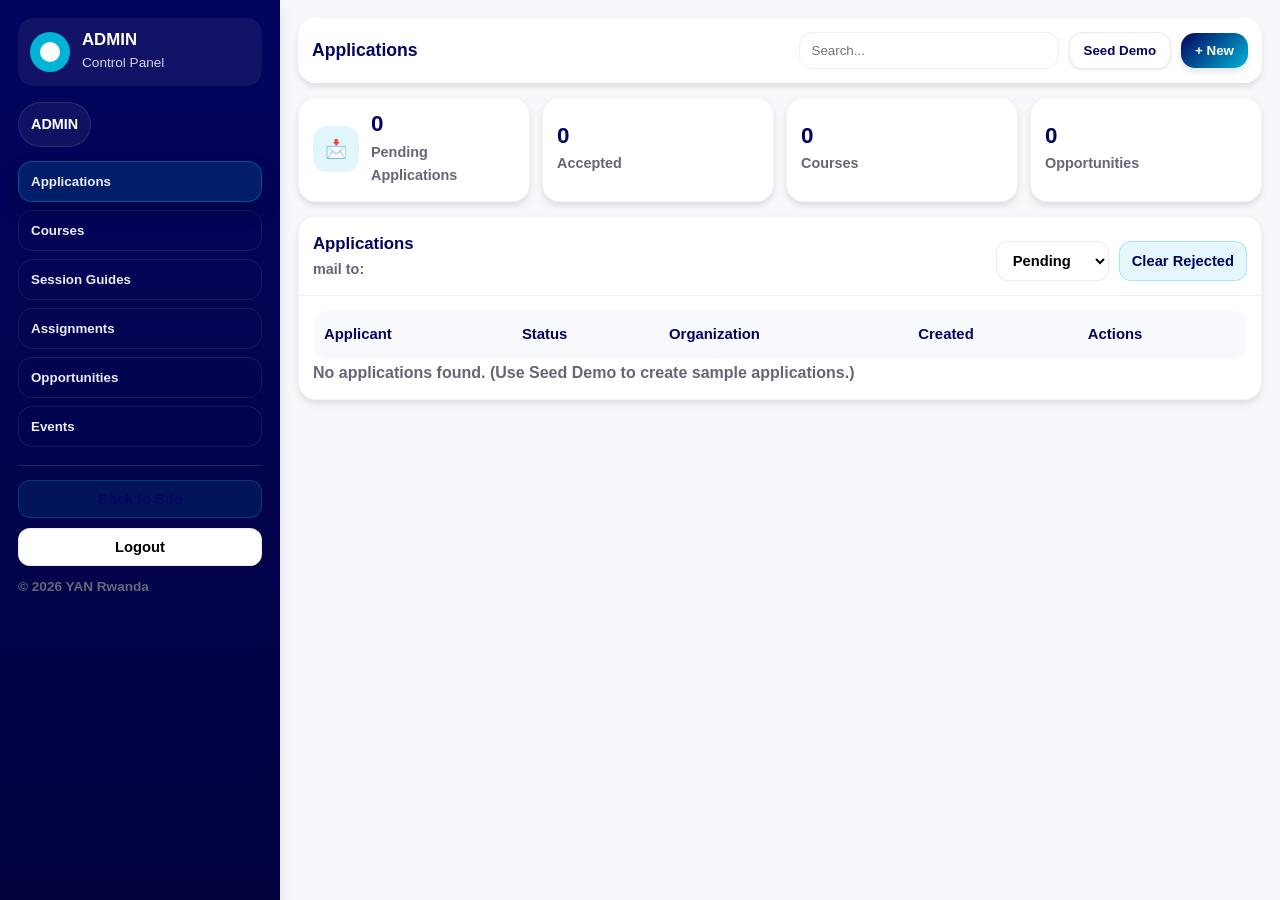
<file: pages/dashboard/adminDashboard.html>
<!DOCTYPE html>
<html lang="en">
<head>
  <meta charset="UTF-8">
  <meta name="viewport" content="width=device-width, initial-scale=1.0">
  <title>YAN - Admin Dashboard</title>
  <link rel="stylesheet" href="/styles.css">
  <link rel="stylesheet" href="/assets/css/pages/adminDashboard.css">
</head>

<body>
  <div class="sidebar-overlay" id="sidebarOverlay"></div>

  <div class="admin-shell">
    <aside class="admin-sidebar" id="adminSidebar">
      <div class="admin-brand">
        <div class="logo-circle"></div>
        <div>
          <h1>ADMIN</h1>
          <p>Control Panel</p>
        </div>
      </div>

      <div class="chip" title="signed in role">
        <span id="adminRoleChip">ADMIN</span>
      </div>

      <nav class="admin-nav">
        <button class="active" data-view="applications">Applications</button>
        <button data-view="courses">Courses</button>
        <button data-view="session-guides">Session Guides</button>
        <button data-view="assignments">Assignments</button>
        <button data-view="opportunities">Opportunities</button>
        <button data-view="events">Events</button>
      </nav>

      <div class="admin-sidebar-footer">
        <button class="btn-sm btn-soft" id="goHomeBtn"> Back to Site</button>
        <button class="btn-sm" id="logoutBtn">Logout</button>
        <div class="muted small">&copy;
          <span id="year"></span> YAN Rwanda
        </div>
      </div>
    </aside>

    <main class="admin-main">
      <div class="admin-topbar">
        <div class="topbar-left">
          <button class="menu-btn" id="menuBtn" aria-label="Open menu">☰</button>
          <div class="admin-title">
            <h2 id="pageTitle">Applications</h2>
          </div>
        </div>

        <div class="topbar-right">
          <div class="search">
            <input id="globalSearch" type="search" placeholder="Search...">
          </div>
          <button class="ghost-btn" id="seedBtn" title="Add demo data">Seed Demo</button>
          <button class="pill-btn" id="primaryActionBtn">+ New</button>
        </div>
      </div>

      <!--Content-->
      <div class="admin-content">

        <!--Stats-->
        <div class="stats-row">
          <div class="stat-card">
            <div class="stat-icon">📩</div>
            <div class="stat-meta">
              <div class="value" id="statPending">0</div>
              <div class="label">Pending Applications</div>
            </div>
          </div>

          <div class="stat-card">
            <div class="stat-meta">
              <div class="value" id="statAccepted">0</div>
              <div class="label">Accepted</div>
            </div>
          </div>

          <div class="stat-card">
            <div class="stat-meta">
              <div class="value" id="statCourses">0</div>
              <div class="label">Courses</div>
            </div>
          </div>

          <div class="stat-card">
            <div class="stat-meta">
              <div class="value" id="statOpps">0</div>
              <div class="label">Opportunities</div>
            </div>
          </div>
        </div>

        <!--Applications-->
        <section class="panel" id="view-applications">
          <div class="panel-header">
            <div>
              <h3>Applications</h3>
              <div class="hint"><b>mail to:</b></div>
            </div>
            <div class="actions">
              <select class="btn-sm" id="appStatusFilter">
                <option value="all">All</option>
                <option value="pending" selected>Pending</option>
                <option value="accepted">Accepted</option>
                <option value="rejected">Rejected</option>
              </select>
              <button class="btn-sm btn-soft" id="clearRejectedBtn">Clear Rejected</button>
            </div>
          </div>

          <div class="panel-body">
            <div class="table-wrap">
              <table class="table">
                <thead>
                  <tr>
                    <th>Applicant</th>
                    <th>Status</th>
                    <th>Organization</th>
                    <th>Created</th>
                    <th>Actions</th>
                  </tr>
                </thead>
                <tbody id="applicationsTbody"></tbody>
              </table>
            </div>

            <div class="muted" id="applicationsEmpty" style="display: none;">
              No applications found. (Use <b>Seed Demo</b> to create sample applications.)
            </div>
          </div>
        </section>

        <!--Courses-->
        <section class="panel" id="view-courses" style="display: none;">
          <div class="panel-header">
            <div>
              <h3>Courses</h3>
              <div class="hint">Add - Edit - Delete courses</div>
            </div>
          </div>

          <div class="panel-body grid-2">
            <div class="form-card">
              <h4 class="form-title">Create Course</h4>
              <div class="form-row">
                <input type="hidden" id="courseId"/>
                <div class="field">
                  <label>Course Title</label>
                  <input id="courseTitle" type="text" placeholder="e.g., Leadership Fundamentals">
                </div>
                <div class="field">
                  <label>Quarter</label>
                  <select id="courseQuarter">
                    <option value="Q1">Q1</option>
                    <option value="Q2">Q2</option>
                    <option value="Q3">Q3</option>
                    <option value="Q4">Q4</option>
                  </select>
                </div>
                <div class="field">
                  <label>Description</label>
                  <textarea id="courseDesc" placeholder="Short course description..."></textarea>
                </div>
                <div class="actions">
                  <button class="btn-sm btn-primary-sm" id="saveCourseBtn">Save Course</button>
                  <button class="btn-sm" id="resetCourseBtn">Reset</button>
                </div>
              </div>
            </div>

            <div>
              <div class="table-wrap">
                <table class="table">
                  <thead>
                    <tr>
                      <th>Title</th>
                      <th>Quarter</th>
                      <th>Actions</th>
                    </tr>
                  </thead>
                  <tbody id="coursesTbody"></tbody>
                </table>
              </div>
              <div class="muted" id="coursesEmpty" style="display: none;">
                No Courses Yet. Add One!
              </div>
            </div>
          </div>
        </section>

        <!--Session Guides-->
        <section class="panel" id="view-session-guides" style="display: none;">
          <div class="panel-header">
            <div>
              <h3>Session Guides</h3>
              <div class="hint">Browse Session guides for each course</div>
            </div>
          </div>

          <div class="panel-body">
            <div class="session-guides-quarters" id="sessionGuidesQuarterGrid">
              <article class="session-quarter-card">
                <h4>Quarter 1</h4>
                <p>Leadership, resilience, and soft skills session guides.</p>
                <a href="#" class="session-quarter-link" data-quarter="Q1">Q1 Session Guides</a>
              </article>

              <article class="session-quarter-card">
                <h4>Quarter 2</h4>
                <p>Monitoring & Evaluation, Project design & Management training</p>
                <a href="#" class="session-quarter-link" data-quarter="Q2">Q2 Session Guides</a>
              </article>

              <article class="session-quarter-card">
                <h4>Quarter 3</h4>
                <p>Fundraising, Financial Management and Sustainability guides</p>
                <a href="#" class="session-quarter-link" data-quarter="Q3">Q3 Session Guides</a>
              </article>

              <article class="session-quarter-card">
                <h4>Quarter 4</h4>
                <p>Inclusive, Digital Advocacy Session Guides</p>
                <a href="#" class="session-quarter-link" data-quarter="Q4">Q4 Session Guides</a>
              </article>
            </div>

            <div class="session-guides-list-view" id="sessionGuidesListView" style="display: none;">
              <div class="session-guides-list-header">
                <button class="btn-sm btn-soft" id="sessionGuideBackBtn">← Back</button>
                <h4 id="sessionGuidesQuarterTitle">Quarter Session Guides</h4>
              </div>
              <ul class="session-guides-list" id="sessionGuidesList"></ul>
              <div class="muted" id="sessionGuidesEmpty" style="display: none;">
                No Session Guides available for this quarter yet!
              </div>
            </div>
          </div>
        </section>
        
        <!--Assignments-->
        <section class="panel" id="view-assignments" style="display: none;">
          <div class="panel-header">
            <div>
              <h3>Assignments</h3>
              <div class="hint">Assignments for courses</div>
            </div>
          </div>
          <div class="panel-body grid-2">
            <div class="form-card">
              <h4 class="form-title">New Assignment</h4>
              <div class="form-row">
                <input type="hidden" id="assignmentId"/>
                <div class="field">
                  <label>Course</label>
                  <select id="assignmentCourse"></select>
                </div>
                <div class="field">
                  <label>Title</label>
                  <input id="assignmentTitle" type="text" placeholder="e.g., Assignment name..."/>
                </div>
                <div class="field">
                  <label>Due Date</label>
                  <input id="assignmentDue" type="date"/>
                </div>
                <div class="field">
                  <label>Instructions</label>
                  <textarea id="assignmentDesc" placeholder="Assignment Instructions..."></textarea>
                </div>
                <div class="actions">
                  <button class="btn-sm btn-primary-sm" id="saveAssignmentBtn">Save</button>
                  <button class="btn-sm" id="resetAssignmentBtn">Reset</button>
                </div>
              </div>
            </div>

            <div>
              <div class="table-wrap">
                <table class="table">
                  <thead>
                    <tr>
                      <th>Assignment</th>
                      <th>Course</th>
                      <th>Due</th>
                      <th>Actions</th>
                    </tr>
                  </thead>
                  <tbody id="assignmentsTbody"></tbody>
                </table>
              </div>
              <div class="muted" id="assignmentsEmpty" style="display: none;">
                No assignments created yet!
              </div>
            </div>
          </div>

          <div class="panel-body">
            <div class="panel-header" style="padding: 0 0 12px;">
              <div>
                <h4>Member Submitted Work</h4>
                <div class="hint">Assignment uploads saved from the member dashboard.</div>
              </div>
            </div>
            <div class="table-wrap">
              <table class="table">
                <thead>
                  <tr>
                    <th>Member</th>
                    <th>Organization</th>
                    <th>Quarter</th>
                    <th>Course</th>
                    <th>Submitted File</th>
                    <th>Submitted</th>
                    <th>Grade</th>
                    <th>Feedback</th>
                    <th>Actions</th>
                  </tr>
                </thead>
                <tbody id="memberSubmissionsTbody"></tbody>
              </table>
            </div>
            <div class="muted" id="memberSubmissionsEmpty" style="display: none;">
              No Submissions from members yet!
            </div>
          </div>
        </section>

        <!--Opportunities-->
        <section class="panel" id="view-opportunities" style="display: none;">
          <div class="panel-header">
            <div>
              <h3>Opportunities</h3>
              <div class="hint">Funding, Training, Partnership opportunities</div>
            </div>
          </div>
          <div class="panel-body grid-2">
            <div class="form-card">
              <h4 class="form-title">New Opportunity</h4>
              <div class="form-row">
                <input type="hidden" id="oppId"/>
                <div class="field">
                  <label>Type</label>
                  <select id="oppType">
                    <option value="funding">Funding</option>
                    <option value="training">Training</option>
                    <option value="partnership">Partnership</option>
                  </select>
                </div>

                <div class="field">
                  <label>Title</label>
                  <input id="oppTitle" type="text" placeholder="e.g., Grant Writing Workshop"/>
                </div>
                <div class="field">
                  <label>Link (optional)</label>
                  <input id="oppLink" type="url" placeholder="https://..."/>
                </div>
                <div class="field">
                  <label>Description</label>
                  <textarea id="oppDesc" placeholder="Opportunity details..."></textarea>
                </div>
                <div class="actions">
                  <button class="btn-sm btn-primary-sm" id="saveOppBtn">Save</button>
                  <button class="btn-sm" id="resetOppBtn">Reset</button>
                </div>
              </div>
            </div>

            <div>
              <div class="table-wrap">
                <table class="table">
                  <thead>
                    <tr>
                      <th>Title</th>
                      <th>Type</th>
                      <th>Actions</th>
                    </tr>
                  </thead>
                  <tbody id="oppsTbody"></tbody>
                </table>
              </div>
              <div class="muted" id="oppsEmpty" style="display: none;">
                No opportunities yet!
              </div>
            </div>
          </div>
        </section>

        <!--Events-->
        <section class="panel" id="view-events" style="display: none;">
          <div class="panel-header">
            <div>
              <h3>Events</h3>
              <div class="hint">Add Upcoming events</div>
            </div>
          </div>
          <div class="panel-body grid-2">
            <div class="form-card">
              <h4 class="form-title">New Event</h4>
              <div class="form-row">
                <input type="hidden" id="eventId"/>
                <div class="field">
                  <label>Title</label>
                  <input id="eventTitle" type="text" placeholder="Event Name..."/>
                </div>
                <div class="field">
                  <label>Date</label>
                  <input id="eventDate" type="date"/>
                </div>
                <div class="field">
                  <label>Location</label>
                  <input id="eventLocation" type="text" placeholder="Kigali, Rwanda"/>
                </div>
                <div class="field">
                  <label>Description</label>
                  <textarea id="eventDesc" placeholder="Event details..."></textarea>
                </div>
                <div class="actions">
                  <button class="btn-sm btn-primary-sm" id="saveEventBtn">Save</button>
                  <button class="btn-sm" id="resetEventBtn">Reset</button>
                </div>
              </div>
            </div>

            <div>
              <div class="table-wrap">
                <table class="table">
                  <thead>
                    <tr>
                      <th>Event</th>
                      <th>Date</th>
                      <th>Actions</th>
                    </tr>
                  </thead>
                  <tbody id="eventsTbody"></tbody>
                </table>
              </div>
              <div class="muted" id="eventsEmpty" style="display:none;">
                No events yet! Add one.
              </div>
            </div>
          </div>
        </section>

      </div>
    </main>
  </div>

  <!--Reject Modal-->
  <div class="modalx" id="rejectModal">
    <div class="modalx-card">
      <div class="modalx-head">
        <h4>Reject Application</h4>
        <button class="modalx-close" id="rejectCloseBtn" aria-label="Close">&times;</button>
      </div>
      <div class="modalx-body">
        <div class="muted" style="margin-bottom: 10px;">
          Open email to draft message.
        </div>
        <input type="hidden" id="rejectAppId"/>
        <div class="field">
          <label>Message</label>
          <textarea id="rejectMessage" placeholder="Write a message with reason of rejection of the applicant..."></textarea>
        </div>
        <div class="actions">
          <button class="btn-sm btn-danger-sm" id="confirmRejectBtn">Reject</button>
          <button class="btn-sm" id="cancelRejectBtn">Cancel</button>
        </div>
      </div>
    </div>
  </div>

  <div class="modalx" id="viewApplicationModal">
  <div class="modalx-card large">
    <div class="modalx-head">
      <h4>Application Details</h4>
      <button class="modalx-close" id="viewCloseBtn">&times;</button>
    </div>

    <div class="modalx-body" id="applicationDetailsBody">
      <!-- dynamic content goes here -->
    </div>

    <div class="modalx-footer">
      <button class="btn-sm btn-primary-sm" id="modalAcceptBtn">Accept</button>
      <button class="btn-sm btn-danger-sm" id="modalRejectBtn">Reject</button>
    </div>
  </div>
</div>

  <script src="/assets/JS/adminDashboard.js"></script>
</body>
</html>
</file>
<file: styles.css>
/* ================================
   CSS VARIABLES & RESET
   ================================ */

:root {
    /* Colors */
    --primary: #00B4D8;
    --primary-dark: #0096B8;
    --secondary: #03045E;
    --accent: #00B4D8;
    --background-color: #FFFFFF;
    --text-color: #333333;
    --text-light-color: #666666;
    --border-color: #E0E0E0;
    
    /* Gradients */
    --gradient-primary: linear-gradient(135deg, #03045E 0%, #00B4D8 100%);
    --gradient-hero: linear-gradient(135deg, #03045E 0%, #00B4D8 100%);
    --gradient-card: linear-gradient(135deg, rgba(0, 180, 216, 0.12) 0%, rgba(3, 4, 94, 0.08) 100%);
    
    /* Backgrounds */
    --bg-primary: var(--background-color);
    --bg-card: #FFFFFF;
    --bg-dark: #03045E;
    
    /* Text */
    --text-primary: var(--text-color);
    --text-secondary: #555555;
    --text-light: var(--text-light-color);
    
    /* Spacing */
    --space-xs: 0.5rem;
    --space-sm: 1rem;
    --space-md: 1.5rem;
    --space-lg: 2rem;
    --space-xl: 3rem;
    --space-2xl: 4rem;
    --space-3xl: 6rem;
    
    /* Typography */
    --font-display: 'Segoe UI', Tahoma, Geneva, Verdana, sans-serif;
    --font-body: 'Segoe UI', Tahoma, Geneva, Verdana, sans-serif;
    
    /* Shadows */
    --shadow-sm: 0 1px 3px rgba(0, 0, 0, 0.1);
    --shadow-md: 0 4px 6px rgba(0, 0, 0, 0.1);
    --shadow-lg: 0 10px 15px rgba(0, 0, 0, 0.1);
    --shadow-xl: 0 20px 25px rgba(0, 0, 0, 0.12);
    --shadow-2xl: 0 25px 50px rgba(0, 0, 0, 0.15);
    
    /* Border Radius */
    --radius-sm: 4px;
    --radius-md: 8px;
    --radius-lg: 12px;
    --radius-xl: 16px;
    --radius-2xl: 24px;
    
    /* Transitions */
    --transition-fast: 150ms cubic-bezier(0.4, 0, 0.2, 1);
    --transition-base: 250ms cubic-bezier(0.4, 0, 0.2, 1);
    --transition-slow: 400ms cubic-bezier(0.4, 0, 0.2, 1);
    
    /* Z-index */
    --z-dropdown: 1000;
    --z-sticky: 1020;
    --z-fixed: 1030;
    --z-modal-backdrop: 1040;
    --z-modal: 1050;
    --z-tooltip: 1070;
}

* {
    margin: 0;
    padding: 0;
    box-sizing: border-box;
}

html {
    scroll-behavior: smooth;
}

body {
    font-family: var(--font-body);
    color: var(--text-color);
    background: var(--background-color);
    line-height: 1.6;
    overflow-x: hidden;
}

img {
    max-width: 100%;
    display: block;
}

a {
    text-decoration: none;
    color: inherit;
}

button {
    cursor: pointer;
    border: none;
    background: none;
    font-family: inherit;
}

input, textarea, select {
    font-family: inherit;
    border: none;
    outline: none;
}

/* ================================
   UTILITIES
   ================================ */

.container {
    max-width: 1200px;
    margin: 0 auto;
    padding: 0 var(--space-lg);
}

.section-label {
    display: inline-block;
    font-size: 0.875rem;
    font-weight: 600;
    text-transform: uppercase;
    letter-spacing: 0.1em;
    color: var(--primary);
    margin-bottom: var(--space-sm);
}

.section-title {
    font-family: var(--font-display);
    font-size: 2.5rem;
    font-weight: 700;
    line-height: 1.2;
    margin-bottom: var(--space-lg);
    color: var(--secondary);
    text-align: center;
}

.section-description {
    font-size: 1.125rem;
    color: var(--text-light);
    max-width: 600px;
    text-align: center;
    margin-left: auto;
    margin-right: auto;
}

.section-header {
    display: flex;
    justify-content: space-between;
    align-items: flex-end;
    margin-bottom: var(--space-2xl);
}

/* ================================
   NAVIGATION
   ================================ */

.navbar {
    position: sticky;
    top: 0;
    left: 0;
    right: 0;
    z-index: var(--z-sticky);
    transition: all var(--transition-base);
    padding: var(--space-sm) 0;
    background: var(--secondary);
    color: white;
    box-shadow: var(--shadow-md);
}

.navbar.scrolled {
    background: var(--secondary);
    box-shadow: var(--shadow-md);
    padding: var(--space-sm) 0;
}

.nav-container {
    max-width: 1400px;
    margin: 0 auto;
    padding: 0 var(--space-lg);
    display: flex;
    align-items: center;
    justify-content: space-between;
}

.nav-brand {
    display: flex;
    align-items: center;
    gap: var(--space-sm);
    font-family: var(--font-display);
    font-size: 1.5rem;
    font-weight: 800;
    z-index: 100;
}

.logo-circle {
    width: 40px;
    height: 40px;
    border-radius: 50%;
    background: var(--primary);
    position: relative;
}

.logo-circle::before {
    content: '';
    position: absolute;
    top: 50%;
    left: 50%;
    transform: translate(-50%, -50%);
    width: 20px;
    height: 20px;
    background: white;
    border-radius: 50%;
}

.logo-image {
    width: 40px;
    height: 40px;
    border-radius: 50%;
    object-fit: cover;
    border: 2px solid rgba(255, 255, 255, 0.2);
}

.brand-accent {
    color: var(--primary);
}

.nav-menu {
    display: flex;
    gap: var(--space-lg);
    align-items: center;
}

.nav-link {
    font-weight: 500;
    color: white;
    transition: color var(--transition-fast);
    position: relative;
    padding: var(--space-xs) 0;
}

.nav-link::after {
    display: none;
}

.nav-link:hover,
.nav-link.active {
    color: var(--primary);
}

.nav-actions {
    display: flex;
    align-items: center;
    gap: var(--space-md);
}

.role-selector {
    display: flex;
    gap: var(--space-xs);
    padding: 0.25rem;
    background: rgba(6, 182, 212, 0.1);
    border-radius: var(--radius-lg);
}

.role-btn {
    padding: 0.5rem 1rem;
    border-radius: var(--radius-md);
    font-size: 0.875rem;
    font-weight: 600;
    color: var(--text-secondary);
    transition: all var(--transition-fast);
}

.role-btn.active {
    background: var(--gradient-primary);
    color: white;
    box-shadow: var(--shadow-md);
}

.login-btn {
    display: flex;
    align-items: center;
    gap: var(--space-xs);
    padding: 0.75rem 1.5rem;
    background: var(--gradient-primary);
    color: white;
    border-radius: var(--radius-lg);
    font-weight: 600;
    box-shadow: var(--shadow-md);
    transition: all var(--transition-base);
}

.login-btn:hover {
    transform: translateY(-2px);
    box-shadow: var(--shadow-lg);
}

.login-icon {
    font-size: 1.25rem;
    transition: transform var(--transition-fast);
}

.login-btn:hover .login-icon {
    transform: translateX(4px);
}

.profile-dropdown {
    position: relative;
}

.profile-btn {
    display: flex;
    align-items: center;
    gap: var(--space-sm);
    padding: 0.5rem 1rem;
    border-radius: var(--radius-lg);
    background: rgba(6, 182, 212, 0.1);
    transition: all var(--transition-fast);
}

.profile-btn:hover {
    background: rgba(6, 182, 212, 0.2);
}

.profile-avatar {
    width: 36px;
    height: 36px;
    border-radius: 50%;
    background: var(--gradient-primary);
    display: flex;
    align-items: center;
    justify-content: center;
    color: white;
    font-weight: 700;
    font-size: 0.875rem;
}

.profile-name {
    font-weight: 600;
    color: var(--text-primary);
}

.dropdown-menu {
    position: absolute;
    top: calc(100% + 0.5rem);
    right: 0;
    min-width: 200px;
    background: white;
    border-radius: var(--radius-lg);
    box-shadow: var(--shadow-xl);
    padding: var(--space-xs);
    opacity: 0;
    visibility: hidden;
    transform: translateY(-10px);
    transition: all var(--transition-base);
}

.dropdown-menu.active {
    opacity: 1;
    visibility: visible;
    transform: translateY(0);
}

.dropdown-item {
    display: block;
    padding: 0.75rem 1rem;
    border-radius: var(--radius-md);
    color: var(--text-primary);
    font-weight: 500;
    transition: all var(--transition-fast);
}

.dropdown-item:hover {
    background: var(--bg-primary);
    color: var(--primary);
}

.hamburger {
    display: none;
    flex-direction: column;
    gap: 6px;
    z-index: 100;
}

.hamburger span {
    display: block;
    width: 28px;
    height: 3px;
    background: white;
    border-radius: 3px;
    transition: all var(--transition-base);
}

.hamburger.active span:nth-child(1) {
    transform: rotate(45deg) translate(8px, 8px);
}

.hamburger.active span:nth-child(2) {
    opacity: 0;
}

.hamburger.active span:nth-child(3) {
    transform: rotate(-45deg) translate(8px, -8px);
}

/* ================================
   HERO SECTION
   ================================ */

.hero {
    position: relative;
    min-height: 100vh;
    display: flex;
    align-items: center;
    justify-content: center;
    overflow: visible;
    padding: var(--space-3xl) var(--space-lg);
}

.hero-background {
    position: absolute;
    inset: 0;
    z-index: 0;
    overflow: hidden;
}

.hero-background-video {
    position: absolute;
    inset: 0;
    width: 100%;
    height: 100%;
    object-fit: cover;
}

.hero-gradient {
    position: absolute;
    inset: 0;
    background: linear-gradient(135deg, rgba(3, 4, 94, 0.78) 0%, rgba(0, 180, 216, 0.58) 100%);
}

.floating-shapes {
    position: absolute;
    inset: 0;
}

.shape {
    position: absolute;
    border-radius: 50%;
    filter: blur(60px);
    opacity: 0.3;
    animation: float 20s infinite ease-in-out;
}

.shape-1 {
    width: 400px;
    height: 400px;
    background: rgba(0, 180, 216, 0.28);
    top: -10%;
    left: -5%;
    animation-delay: 0s;
}

.shape-2 {
    width: 500px;
    height: 500px;
    background: rgba(3, 4, 94, 0.25);
    bottom: -10%;
    right: -10%;
    animation-delay: 5s;
}
.shape-3 {
    width: 300px;
    height: 300px;
    background: rgba(0, 150, 184, 0.22);
    top: 20%;
    right: 20%;
    animation-delay: 10s;
}
@keyframes float {
    0%, 100% {
        transform: translate(0, 0) scale(1);
    }
    33% {
        transform: translate(30px, -30px) scale(1.1);
    }
    66% {
        transform: translate(-20px, 20px) scale(0.9);
    }
}

.hero-content {
    position: relative;
    z-index: 1;
    text-align: center;
    max-width: 900px;
    color: white;
    animation: fadeUp 1s ease-out;
}

@keyframes fadeUp {
    from {
        opacity: 0;
        transform: translateY(30px);
    }
    to {
        opacity: 1;
        transform: translateY(0);
    }
}

.hero-title {
    font-family: var(--font-display);
    font-size: clamp(2.5rem, 6vw, 5rem);
    font-weight: 800;
    line-height: 1.1;
    margin-bottom: var(--space-lg);
}

.title-line {
    display: block;
}

.title-highlight {
    color: var(--primary);
}

.hero-subtitle {
    font-size: clamp(1rem, 2vw, 1.25rem);
    line-height: 1.8;
    margin-bottom: var(--space-xl);
    opacity: 0.95;
    max-width: 700px;
    margin-left: auto;
    margin-right: auto;
}

.hero-cta {
    display: flex;
    gap: var(--space-md);
    justify-content: center;
    flex-wrap: wrap;
}

.her-cta a {
    display: inline-flex;
}

.btn {
    display: inline-flex;
    align-items: center;
    gap: var(--space-xs);
    padding: var(--space-sm) var(--space-lg);
    border-radius: var(--radius-md);
    font-weight: 600;
    font-size: 1rem;
    transition: all var(--transition-base);
    cursor: pointer;
}

.btn-primary {
    background: var(--primary);
    color: white;
    box-shadow: var(--shadow-md);
}

.btn-primary:hover {
    background: var(--primary-dark);
    transform: translateY(-2px);
    box-shadow: var(--shadow-lg);
}

.btn-secondary {
    background: transparent;
    color: white;
    border: 2px solid white;
}

.btn-secondary:hover {
    background: white;
    color: var(--secondary);
    transform: translateY(-2px);
}

.btn-outline {
    background: transparent;
    color: var(--primary);
    border: 2px solid var(--primary);
}

.btn-outline:hover {
    background: var(--primary);
    color: white;
}

.btn-full {
    width: 100%;
    justify-content: center;
}

.scroll-indicator {
    position: absolute;
    bottom: var(--space-xl);
    left: 50%;
    transform: translateX(-50%);
}

.scroll-line {
    width: 2px;
    height: 60px;
    background: linear-gradient(to bottom, rgba(255, 255, 255, 0.8), transparent);
    animation: scrollPulse 2s infinite;
}

@keyframes scrollPulse {
    0%, 100% {
        opacity: 0;
        transform: translateY(-10px);
    }
    50% {
        opacity: 1;
        transform: translateY(10px);
    }
}

/* ================================
   ABOUT SECTION
   ================================ */

.about-section {
    padding: var(--space-3xl) 0;
}

.about-grid {
    display: grid;
    grid-template-columns: 1fr 1fr;
    gap: var(--space-3xl);
    align-items: start;
}

.about-text {
    display: flex;
    flex-direction: column;
    gap: var(--space-md);
    margin-bottom: var(--space-xl);
}

.mandate-preview {
    margin-bottom: 0;
}

.mandate-details {
    max-height: 0;
    overflow: hidden;
    opacity: 0;
    transition: max-height var(--transition-slow), opacity var(--transition-base);
}

.mandate-details.is-open {
    opacity: 1;
}

.read-more-toggle {
    width: fit-content;
    padding: 0.5rem 1rem;
    border: 1px solid var(--primary);
    border-radius: var(--radius-md);
    color: var(--primary);
    font-weight: 600;
    transition: all var(--transition-fast);
}

.read-more-toggle:hover {
    background: var(--primary);
    color: white;
}

.about-text p {
    font-size: 1.125rem;
    line-height: 1.8;
    color: var(--text-secondary);
}

.about-text h3 {
    font-family: var(--font-display);
    font-size: 1.4rem;
    font-weight: 700;
    color: var(--secondary);
    margin-top: var(--space-sm);
}

.about-text h4 {
    font-size: 1.1rem;
    font-weight: 600;
    color: var(--secondary);
    margin-bottom: var(--space-xs);
}

.about-list {
    padding-left: 1.25rem;
    color: var(--text-secondary);
    line-height: 1.8;
}

.vision-mission {
    display: grid;
    grid-template-columns: repeat(2, minmax(0, 1fr));
    gap: var(--space-md);
}

.vm-item {
    padding: var(--space-md);
    border: 1px solid rgba(6, 182, 212, 0.15);
    border-radius: var(--radius-lg);
    background: var(--bg-card);
}

.about-network-section {
    margin-top: var(--space-xl);
    padding-block: clamp(4rem, 8vw, 5rem);
    border-top: 1px solid rgba(6, 182, 212, 0.12);
}

.about-cards-grid {
    display: flex;
    flex-direction: column;
    gap: var(--space-xl);
    max-width: 1050px;
    margin: 0 auto;
}

.about-card {
    width: 100%;
    padding: clamp(2rem, 4vw, 2.75rem);
    border-radius: var(--radius-xl);
    border: 1px solid rgba(6, 182, 212, 0.12);
    background: var(--bg-card);
    box-shadow: var(--shadow-sm);
    display: flex;
    flex-direction: column;
    gap: var(--space-sm);
}

.about-card h4 {
    font-size: 1.35rem;
    font-weight: 700;
    color: var(--secondary);
    margin-bottom: var(--space-xs);
}

.about-card-preview {
    color: var(--text-secondary);
    line-height: 1.8;
    max-width: 900px;
}

.about-card-details {
    max-height: 0;
    overflow: hidden;
    opacity: 0;
    transition: max-height var(--transition-slow), opacity var(--transition-base);
    margin-top: var(--space-xs);
}

.about-card-details.is-open {
    opacity: 1;
}

.about-card-toggle {
    margin-top: var(--space-sm);
    align-self: flex-start;
}

.about-card .about-list {
    margin-top: var(--space-xs);
}

.about-card p,
.about-card .about-list {
    max-width: 900px;
}

.pillars-grid {
    display: grid;
    gap: var(--space-md);
}

.pillar-item {
    display: flex;
    gap: var(--space-md);
    align-items: flex-start;
    padding: var(--space-md);
    background: var(--bg-card);
    border-radius: var(--radius-lg);
    border: 1px solid rgba(6, 182, 212, 0.1);
    transition: all var(--transition-base);
}

.pillar-item:hover {
    transform: translateX(8px);
    border-color: var(--primary);
    box-shadow: var(--shadow-md);
}

.pillar-icon {
    width: 48px;
    height: 48px;
    border-radius: var(--radius-md);
    background: var(--gradient-card);
    display: flex;
    align-items: center;
    justify-content: center;
    flex-shrink: 0;
}

.pillar-icon svg {
    stroke: var(--primary);
}

.pillar-content h3 {
    font-family: var(--font-display);
    font-size: 1.25rem;
    font-weight: 700;
    margin-bottom: var(--space-xs);
}

.pillar-content p {
    color: var(--text-secondary);
    font-size: 0.9375rem;
}

.about-stats {
    display: flex;
    flex-direction: column;
    gap: var(--space-lg);
}

.stats-card {
    padding: var(--space-xl);
    background: var(--bg-card);
    border-radius: var(--radius-2xl);
    box-shadow: var(--shadow-lg);
    display: flex;
    flex-direction: column;
    gap: var(--space-lg);
}

.stat-item {
    position: relative;
}

.stat-number {
    font-family: var(--font-display);
    font-size: 3rem;
    font-weight: 800;
    background: var(--gradient-primary);
    -webkit-background-clip: text;
    -webkit-text-fill-color: transparent;
    background-clip: text;
    line-height: 1;
    margin-bottom: var(--space-xs);
}

.stat-number::after {
    content: '+';
}

.stat-label {
    font-size: 1rem;
    font-weight: 600;
    color: var(--text-secondary);
    margin-bottom: var(--space-sm);
}

.stat-bar {
    height: 4px;
    background: rgba(6, 182, 212, 0.1);
    border-radius: 2px;
    overflow: hidden;
}

.stat-fill {
    height: 100%;
    background: var(--gradient-primary);
    width: 0;
    transition: width 1.5s ease-out;
}

.stat-item.visible .stat-fill {
    width: 100%;
}

.impact-quote {
    padding: var(--space-xl);
    background: var(--gradient-card);
    border-radius: var(--radius-xl);
    border-left: 4px solid var(--primary);
    position: relative;
}

.quote-mark {
    font-family: var(--font-display);
    font-size: 4rem;
    font-weight: 800;
    color: var(--primary);
    opacity: 0.2;
    position: absolute;
    top: var(--space-md);
    left: var(--space-md);
    line-height: 1;
}

.impact-quote p {
    font-size: 1.125rem;
    line-height: 1.8;
    font-style: italic;
    color: var(--text-primary);
    position: relative;
    z-index: 1;
}

.quote-author {
    margin-top: var(--space-md);
    font-weight: 600;
    color: var(--primary);
}

/* ================================
   ORGANIZATIONS SECTION
   ================================ */

.organizations-section {
    padding: var(--space-3xl) 0;
    background: white;
}

.organization-categories {
    display: grid;
    gap: var(--space-2xl);
}

.organization-category {
    display: grid;
    gap: var(--space-lg);
}

.organization-category-title {
    font-family: var(--font-display);
    font-size: 1.125rem;
    font-weight: 700;
    letter-spacing: 0.08em;
    text-transform: uppercase;
    color: var(--secondary);
    padding-bottom: var(--space-xs);
    border-bottom: 2px solid var(--border-color);
}

.organizations-grid {
    display: grid;
    grid-template-columns: repeat(auto-fill, minmax(300px, 1fr));
    gap: var(--space-lg);
}

.org-card {
    background: var(--bg-card);
    border-radius: var(--radius-xl);
    border: 1px solid var(--border-color);
    box-shadow: var(--shadow-md);
    transition: all var(--transition-base);
    opacity: 0;
    transform: translateY(30px);
}

.org-card.visible {
    opacity: 1;
    transform: translateY(0);
}

.org-card:hover {
    transform: translateY(-8px);
    box-shadow: var(--shadow-2xl);
}

.org-image {
    width: 100%;
    height: 210px;
    object-fit: cover;
    border-top-left-radius: var(--radius-xl);
    border-top-right-radius: var(--radius-xl);
    background: var(--gradient-card);
}

.org-content {
    padding: var(--space-lg);
}

.org-name {
    font-family: var(--font-display);
    font-size: 1.5rem;
    font-weight: 700;
    margin-bottom: var(--space-sm);
}

.org-description {
    color: var(--text-secondary);
    line-height: 1.6;
    margin-bottom: var(--space-md);
    min-height: 4.8rem;
}

.org-link {
    display: inline-flex;
    align-items: center;
    gap: var(--space-xs);
    color: var(--primary);
    font-weight: 600;
    transition: gap var(--transition-fast);
}

.org-link:hover {
    gap: var(--space-sm);
}

/* ================================
   IMPACT RATING SECTION
   ================================ */

.impact-rating-section {
    padding: 0 0 var(--space-3xl);
    background: white;
}

.impact-rating-grid {
    display: grid;
    grid-template-columns: repeat(auto-fill, minmax(300px, 1fr));
    gap: var(--space-lg);
}

.impact-card {
    background: var(--bg-card);
    border-radius: var(--radius-xl);
    border: 1px solid var(--border-color);
    padding: var(--space-lg);
    box-shadow: var(--shadow-md);
    transition: transform var(--transition-base), box-shadow var(--transition-base), border-color var(--transition-base);
}

.impact-card:hover {
    transform: translateY(-6px);
    box-shadow: var(--shadow-xl);
}

.impact-card-header {
    display: flex;
    gap: var(--space-sm);
    justify-content: space-between;
    align-items: flex-start;
    margin-bottom: var(--space-sm);
}

.impact-org-name {
    font-family: var(--font-display);
    font-size: 1.125rem;
    color: var(--secondary);
}

.impact-evidence {
    color: var(--text-secondary);
    line-height: 1.7;
}

.rating-badge {
    border-radius: 999px;
    padding: 0.35rem 0.75rem;
    font-size: 0.75rem;
    font-weight: 700;
    letter-spacing: 0.06em;
    white-space: nowrap;
}

.impact-card.rating-platinum {
    border-color: var(--primary);
    background: var(--gradient-card);
}

.impact-card.rating-gold {
    border-color: var(--primary-dark);
}

.impact-card.rating-bronze {
    border-color: var(--border-color);
}

.rating-badge.rating-platinum {
    background: var(--gradient-primary);
    color: white;
}

.rating-badge.rating-gold {
    background: rgba(0, 180, 216, 0.12);
    color: var(--secondary);
    border: 1px solid rgba(0, 180, 216, 0.3);
}

.rating-badge.rating-bronze {
    background: rgba(3, 4, 94, 0.08);
    color: var(--text-secondary);
    border: 1px solid var(--border-color);
}

/* ================================
   CAPACITY BUILDING SECTION
   ================================ */

.capacity-section {
    padding: var(--space-3xl) 0;
}

.access-card {
    max-width: 600px;
    margin: 0 auto;
    padding: var(--space-2xl);
    background: var(--bg-card);
    border-radius: var(--radius-2xl);
    box-shadow: var(--shadow-lg);
    text-align: center;
}

.access-icon {
    width: 96px;
    height: 96px;
    margin: 0 auto var(--space-lg);
    background: var(--gradient-card);
    border-radius: var(--radius-xl);
    display: flex;
    align-items: center;
    justify-content: center;
}

.access-icon svg {
    stroke: var(--primary);
}

.access-card h3 {
    font-family: var(--font-display);
    font-size: 2rem;
    font-weight: 700;
    margin-bottom: var(--space-md);
}

.access-card p {
    color: var(--text-secondary);
    line-height: 1.8;
    margin-bottom: var(--space-xl);
}

.modules-grid {
    display: grid;
    grid-template-columns: repeat(auto-fill, minmax(300px, 1fr));
    gap: var(--space-lg);
}

.module-card {
    background: var(--bg-card);
    border-radius: var(--radius-xl);
    padding: var(--space-xl);
    box-shadow: var(--shadow-md);
    transition: all var(--transition-base);
    cursor: pointer;
    border: 2px solid transparent;
}

.module-card:hover {
    transform: translateY(-5px);
    box-shadow: var(--shadow-xl);
    border-color: var(--primary);
}

.module-header {
    display: flex;
    justify-content: space-between;
    align-items: flex-start;
    margin-bottom: var(--space-md);
}

.module-quarter-badge {
    padding: 0.5rem 1rem;
    background: var(--gradient-card);
    border-radius: var(--radius-md);
    font-size: 0.875rem;
    font-weight: 700;
    color: var(--primary);
}

.module-status {
    padding: 0.5rem 1rem;
    border-radius: var(--radius-md);
    font-size: 0.875rem;
    font-weight: 600;
}

.module-status.completed {
    background: rgba(34, 197, 94, 0.1);
    color: #22c55e;
}

.module-status.in-progress {
    background: rgba(245, 158, 11, 0.1);
    color: #f59e0b;
}

.module-status.not-started {
    background: rgba(100, 116, 139, 0.1);
    color: #64748b;
}

.module-title {
    font-family: var(--font-display);
    font-size: 1.5rem;
    font-weight: 700;
    margin-bottom: var(--space-sm);
}

.module-description {
    color: var(--text-secondary);
    line-height: 1.6;
    margin-bottom: var(--space-md);
}

.module-progress-section {
    margin: var(--space-md) 0;
}

.progress-label {
    display: flex;
    justify-content: space-between;
    font-size: 0.875rem;
    font-weight: 600;
    color: var(--text-secondary);
    margin-bottom: var(--space-xs);
}

.progress-bar {
    height: 8px;
    background: rgba(6, 182, 212, 0.1);
    border-radius: 4px;
    overflow: hidden;
}

.progress-fill {
    height: 100%;
    background: var(--gradient-primary);
    transition: width var(--transition-slow);
}

.module-footer {
    display: flex;
    justify-content: space-between;
    align-items: center;
    margin-top: var(--space-md);
}

.enter-module-btn {
    padding: 0.75rem 1.5rem;
    background: var(--gradient-primary);
    color: white;
    border-radius: var(--radius-md);
    font-weight: 600;
    transition: all var(--transition-base);
}

.enter-module-btn:hover {
    transform: translateX(4px);
    box-shadow: var(--shadow-md);
}

.capacity-controls {
    max-width: 720px;
    margin: 0 auto var(--space-xl);
    display: grid;
    gap: var(--space-xs);
}

.capacity-search-label {
    font-weight: 600;
    color: var(--text-primary);
}

.capacity-search-input {
    width: 100%;
    border: 1px solid var(--border-color);
    border-radius: var(--radius-lg);
    padding: 0.875rem 1rem;
    background: var(--bg-card);
    color: var(--text-primary);
    transition: border-color var(--transition-base), box-shadow var(--transition-base);
}

.capacity-search-input:focus {
    outline: none;
    border-color: var(--primary);
    box-shadow: 0 0 0 3px rgba(6, 182, 212, 0.15);
}

.capacity-search-hint {
    color: var(--text-secondary);
    font-size: 0.875rem;
}

.capacity-module-card {
    cursor: default;
}

.capacity-module-header {
    align-items: center;
}

.capacity-module-meta {
    display: flex;
    gap: var(--space-sm);
    flex-wrap: wrap;
    margin-bottom: var(--space-md);
}

.capacity-doc-badge,
.capacity-folder-label {
    display: inline-flex;
    align-items: center;
    padding: 0.35rem 0.75rem;
    border-radius: var(--radius-pill);
    font-size: 0.8rem;
    font-weight: 600;
    background: var(--bg-primary);
    color: var(--text-secondary);
    border: 1px solid var(--border-color);
}

.capacity-progress-placeholder {
    margin-bottom: var(--space-md);
}

.capacity-module-footer {
    justify-content: flex-start;
}

.capacity-open-module-btn {
    display: inline-flex;
    align-items: center;
    gap: 0.5rem;
}

.capacity-open-module-btn[aria-expanded="true"] svg {
    transform: rotate(90deg);
}

.capacity-open-module-btn svg {
    transition: transform var(--transition-base);
}

.capacity-module-panel {
    max-height: 0;
    overflow: hidden;
    transition: max-height 0.24s ease;
}

.capacity-module-panel.is-open {
    max-height: 1000px;
}

.capacity-module-panel-inner {
    margin-top: var(--space-md);
    border-top: 1px solid var(--border-color);
    padding-top: var(--space-md);
}

.capacity-loading-text {
    color: var(--text-secondary);
}

.capacity-doc-list {
    list-style: none;
    padding: 0;
    margin: 0;
    display: grid;
    gap: var(--space-sm);
}

.capacity-doc-item {
    display: flex;
    justify-content: space-between;
    align-items: center;
    gap: var(--space-md);
    padding: var(--space-md);
    border: 1px solid var(--border-color);
    border-radius: var(--radius-lg);
    background: var(--bg-primary);
}

.capacity-doc-info h4 {
    margin-bottom: 0.2rem;
    font-size: 1rem;
}

.capacity-doc-info p {
    margin: 0;
    color: var(--text-secondary);
    font-size: 0.875rem;
    word-break: break-word;
}

.capacity-doc-actions {
    display: inline-flex;
    align-items: center;
    gap: 0.5rem;
}

.capacity-doc-btn {
    min-height: 40px;
    display: inline-flex;
    align-items: center;
    justify-content: center;
    padding: 0.6rem 0.9rem;
}

.capacity-empty-state {
    margin-top: var(--space-lg);
    text-align: center;
    color: var(--text-secondary);
}

.sr-only {
    position: absolute;
    width: 1px;
    height: 1px;
    padding: 0;
    margin: -1px;
    overflow: hidden;
    clip: rect(0, 0, 0, 0);
    white-space: nowrap;
    border: 0;
}

@media (max-width: 768px) {
    .capacity-doc-item {
        flex-direction: column;
        align-items: stretch;
    }

    .capacity-doc-actions {
        width: 100%;
        justify-content: flex-end;
    }

    .capacity-doc-btn {
        flex: 1;
    }
}

/* ================================
   LMS SECTION
   ================================ */

.lms-section {
    min-height: 100vh;
    padding: var(--space-2xl) 0;
    background: var(--bg-primary);
}

.lms-container {
    max-width: 1400px;
    margin: 0 auto;
    padding: 0 var(--space-lg);
}

.back-btn {
    display: inline-flex;
    align-items: center;
    gap: var(--space-xs);
    padding: 0.75rem 1.5rem;
    background: white;
    border-radius: var(--radius-lg);
    font-weight: 600;
    color: var(--text-primary);
    box-shadow: var(--shadow-md);
    margin-bottom: var(--space-lg);
    transition: all var(--transition-base);
}

.back-btn:hover {
    transform: translateX(-4px);
    box-shadow: var(--shadow-lg);
}

.lms-layout {
    display: grid;
    grid-template-columns: 300px 1fr;
    gap: var(--space-lg);
    align-items: start;
}

.lms-sidebar {
    background: white;
    border-radius: var(--radius-xl);
    padding: var(--space-xl);
    box-shadow: var(--shadow-md);
    position: sticky;
    top: 100px;
}

.module-header {
    margin-bottom: var(--space-lg);
    padding-bottom: var(--space-lg);
    border-bottom: 2px solid var(--bg-primary);
}

.module-header h3 {
    font-family: var(--font-display);
    font-size: 1.5rem;
    font-weight: 700;
    margin-bottom: var(--space-xs);
}

.module-quarter {
    padding: 0.5rem 1rem;
    background: var(--gradient-card);
    border-radius: var(--radius-md);
    font-size: 0.875rem;
    font-weight: 700;
    color: var(--primary);
    display: inline-block;
}

.lms-nav {
    display: flex;
    flex-direction: column;
    gap: var(--space-xs);
    margin-bottom: var(--space-lg);
}

.lms-nav-item {
    display: flex;
    align-items: center;
    gap: var(--space-sm);
    padding: 0.75rem 1rem;
    border-radius: var(--radius-md);
    font-weight: 500;
    color: var(--text-secondary);
    transition: all var(--transition-fast);
    text-align: left;
}

.lms-nav-item:hover {
    background: var(--bg-primary);
    color: var(--text-primary);
}

.lms-nav-item.active {
    background: var(--gradient-card);
    color: var(--primary);
}

.module-progress {
    padding-top: var(--space-lg);
    border-top: 2px solid var(--bg-primary);
}

.lms-content {
    background: white;
    border-radius: var(--radius-xl);
    padding: var(--space-2xl);
    box-shadow: var(--shadow-md);
    min-height: 600px;
}

.content-section {
    display: none;
}

.content-section.active {
    display: block;
    animation: fadeIn var(--transition-slow);
}

@keyframes fadeIn {
    from {
        opacity: 0;
        transform: translateY(10px);
    }
    to {
        opacity: 1;
        transform: translateY(0);
    }
}

.content-section h2 {
    font-family: var(--font-display);
    font-size: 2rem;
    font-weight: 700;
    margin-bottom: var(--space-md);
}

.content-section h3 {
    font-family: var(--font-display);
    font-size: 1.5rem;
    font-weight: 700;
    margin: var(--space-xl) 0 var(--space-md);
}

.content-section p {
    color: var(--text-secondary);
    line-height: 1.8;
    margin-bottom: var(--space-md);
}

.learning-objectives {
    list-style: none;
    display: flex;
    flex-direction: column;
    gap: var(--space-sm);
    margin: var(--space-lg) 0;
}

.learning-objectives li {
    display: flex;
    align-items: flex-start;
    gap: var(--space-sm);
    padding: var(--space-md);
    background: var(--bg-primary);
    border-radius: var(--radius-md);
    border-left: 4px solid var(--primary);
}

.learning-objectives li::before {
    content: '✓';
    color: var(--primary);
    font-weight: 700;
    font-size: 1.25rem;
}

.materials-grid {
    display: grid;
    gap: var(--space-md);
    margin-top: var(--space-lg);
}

.material-item {
    display: flex;
    align-items: center;
    gap: var(--space-md);
    padding: var(--space-lg);
    background: var(--bg-primary);
    border-radius: var(--radius-lg);
    transition: all var(--transition-base);
    cursor: pointer;
}

.material-item:hover {
    background: var(--gradient-card);
    transform: translateX(8px);
}

.material-icon {
    width: 56px;
    height: 56px;
    border-radius: var(--radius-md);
    background: white;
    display: flex;
    align-items: center;
    justify-content: center;
    flex-shrink: 0;
    font-size: 1.5rem;
}

.material-info h4 {
    font-weight: 600;
    margin-bottom: var(--space-xs);
}

.material-meta {
    display: flex;
    gap: var(--space-md);
    font-size: 0.875rem;
    color: var(--text-light);
}

.assignment-box {
    background: var(--gradient-card);
    border-radius: var(--radius-xl);
    padding: var(--space-xl);
    margin: var(--space-lg) 0;
}

.assignment-box h3 {
    margin-top: 0;
}

.file-upload-area {
    margin-top: var(--space-lg);
    padding: var(--space-xl);
    border: 2px dashed var(--primary);
    border-radius: var(--radius-lg);
    text-align: center;
    background: white;
    transition: all var(--transition-base);
    cursor: pointer;
}

.file-upload-area:hover {
    background: rgba(6, 182, 212, 0.05);
}

.file-upload-area.drag-over {
    background: rgba(6, 182, 212, 0.1);
    border-color: var(--primary-dark);
}

.upload-icon {
    width: 64px;
    height: 64px;
    margin: 0 auto var(--space-md);
    background: var(--gradient-card);
    border-radius: 50%;
    display: flex;
    align-items: center;
    justify-content: center;
}

.uploaded-file {
    display: flex;
    align-items: center;
    gap: var(--space-md);
    padding: var(--space-md);
    background: white;
    border-radius: var(--radius-md);
    margin-top: var(--space-md);
}

.file-icon {
    width: 40px;
    height: 40px;
    background: var(--primary);
    color: white;
    border-radius: var(--radius-md);
    display: flex;
    align-items: center;
    background: rgba(0, 150, 184, 0.22);
    font-size: 1.25rem;
}

.file-info {
    flex: 1;
}

.file-name {
    font-weight: 600;
    margin-bottom: var(--space-xs);
}

.file-size {
    font-size: 0.875rem;
    color: var(--text-light);
}

.remove-file {
    color: #ef4444;
    font-size: 1.25rem;
    transition: transform var(--transition-fast);
}

.remove-file:hover {
    transform: scale(1.2);
}

.submit-btn {
    margin-top: var(--space-lg);
    padding: 1rem 2rem;
    background: var(--gradient-primary);
    color: white;
    border-radius: var(--radius-lg);
    font-weight: 600;
    box-shadow: var(--shadow-md);
    transition: all var(--transition-base);
}

.submit-btn:hover {
    transform: translateY(-2px);
    box-shadow: var(--shadow-lg);
}

.submit-btn:disabled {
    opacity: 0.5;
    cursor: not-allowed;
    transform: none;
}

.submission-status {
    margin-top: var(--space-lg);
    padding: var(--space-lg);
    background: rgba(34, 197, 94, 0.1);
    border-left: 4px solid #22c55e;
    border-radius: var(--radius-md);
}

.feedback-box {
    background: var(--bg-primary);
    border-radius: var(--radius-lg);
    padding: var(--space-xl);
    margin-top: var(--space-lg);
}

.feedback-box h4 {
    font-family: var(--font-display);
    font-size: 1.25rem;
    font-weight: 700;
    margin-bottom: var(--space-md);
}

.grade-display {
    display: inline-flex;
    align-items: center;
    gap: var(--space-sm);
    padding: 0.75rem 1.5rem;
    background: var(--gradient-primary);
    color: white;
    border-radius: var(--radius-lg);
    font-size: 1.5rem;
    font-weight: 700;
    margin-bottom: var(--space-md);
}

.admin-feedback-form {
    display: flex;
    flex-direction: column;
    gap: var(--space-md);
}

.admin-feedback-form textarea {
    padding: var(--space-md);
    background: white;
    border: 2px solid var(--bg-primary);
    border-radius: var(--radius-md);
    resize: vertical;
    min-height: 120px;
}

.admin-feedback-form input {
    padding: var(--space-md);
    background: white;
    border: 2px solid var(--bg-primary);
    border-radius: var(--radius-md);
}

.certificate-box {
    text-align: center;
    padding: var(--space-2xl);
}

.certificate-icon {
    width: 120px;
    height: 120px;
    margin: 0 auto var(--space-lg);
    background: var(--gradient-card);
    border-radius: 50%;
    display: flex;
    align-items: center;
    justify-content: center;
}

.certificate-icon svg {
    stroke: var(--primary);
    width: 60px;
    height: 60px;
}

.certificate-locked {
    opacity: 0.5;
}

.download-certificate-btn {
    padding: 1rem 2rem;
    background: var(--gradient-primary);
    color: white;
    border-radius: var(--radius-lg);
    font-weight: 600;
    font-size: 1.125rem;
    box-shadow: var(--shadow-lg);
    transition: all var(--transition-base);
}

.download-certificate-btn:hover:not(:disabled) {
    transform: translateY(-3px);
    box-shadow: var(--shadow-2xl);
}

.download-certificate-btn:disabled {
    opacity: 0.5;
    cursor: not-allowed;
}

/* ================================
   OPPORTUNITIES SECTION
   ================================ */

.opportunities-section {
    padding: var(--space-3xl) 0;
    background: white;
}

.filter-tabs {
    display: flex;
    gap: var(--space-sm);
    margin-bottom: var(--space-xl);
    flex-wrap: wrap;
}

.filter-tab {
    padding: 0.75rem 1.5rem;
    border-radius: var(--radius-lg);
    font-weight: 600;
    color: var(--text-secondary);
    background: var(--bg-primary);
    transition: all var(--transition-fast);
}

.filter-tab:hover {
    background: var(--gradient-card);
    color: var(--primary);
}

.filter-tab.active {
    background: var(--gradient-primary);
    color: white;
    box-shadow: var(--shadow-md);
}

.opportunities-grid {
    display: grid;
    grid-template-columns: repeat(auto-fill, minmax(320px, 1fr));
    gap: var(--space-lg);
}

.opportunity-card {
    background: var(--bg-card);
    border-radius: var(--radius-xl);
    padding: var(--space-xl);
    box-shadow: var(--shadow-md);
    transition: all var(--transition-base);
}

.opportunity-card:hover {
    transform: translateY(-5px);
    box-shadow: var(--shadow-xl);
}

.opportunity-badge {
    display: inline-block;
    padding: 0.5rem 1rem;
    border-radius: var(--radius-md);
    font-size: 0.875rem;
    font-weight: 700;
    margin-bottom: var(--space-md);
}

.badge-funding {
    background: rgba(34, 197, 94, 0.1);
    color: #22c55e;
}

.badge-training {
    background: rgba(99, 102, 241, 0.1);
    color: #6366f1;
}

.badge-partnership {
    background: rgba(245, 158, 11, 0.1);
    color: #f59e0b;
}

.opportunity-title {
    font-family: var(--font-display);
    font-size: 1.5rem;
    font-weight: 700;
    margin-bottom: var(--space-sm);
}

.opportunity-description {
    color: var(--text-secondary);
    line-height: 1.6;
    margin-bottom: var(--space-md);
}

.opportunity-meta {
    display: flex;
    align-items: center;
    gap: var(--space-md);
    margin-bottom: var(--space-md);
    padding-bottom: var(--space-md);
    border-bottom: 1px solid var(--bg-primary);
}

.meta-item {
    display: flex;
    align-items: center;
    gap: var(--space-xs);
    font-size: 0.875rem;
    color: var(--text-light);
}

.opportunity-actions {
    display: flex;
    gap: var(--space-sm);
}

.register-btn {
    flex: 1;
    padding: 0.75rem 1.5rem;
    background: var(--gradient-primary);
    color: white;
    border-radius: var(--radius-md);
    font-weight: 600;
    transition: all var(--transition-base);
}

.register-btn:hover {
    box-shadow: var(--shadow-md);
    transform: translateY(-2px);
}

/* ================================
   EVENTS SECTION
   ================================ */

.events-section {
    padding: var(--space-3xl) 0;
}

.events-grid {
    display: grid;
    grid-template-columns: repeat(auto-fill, minmax(320px, 1fr));
    gap: var(--space-lg);
}

.event-card {
    background: var(--bg-card);
    border-radius: var(--radius-xl);
    overflow: hidden;
    box-shadow: var(--shadow-md);
    transition: all var(--transition-base);
}

.event-card:hover {
    transform: translateY(-5px);
    box-shadow: var(--shadow-xl);
}

.event-date {
    background: var(--gradient-primary);
    color: white;
    padding: var(--space-md);
    text-align: center;
}

.event-day {
    font-family: var(--font-display);
    font-size: 2.5rem;
    font-weight: 800;
    line-height: 1;
}

.event-month {
    font-weight: 600;
    text-transform: uppercase;
    letter-spacing: 0.05em;
    font-size: 0.875rem;
}

.event-content {
    padding: var(--space-lg);
}

.event-title {
    font-family: var(--font-display);
    font-size: 1.5rem;
    font-weight: 700;
    margin-bottom: var(--space-sm);
}

.event-details {
    display: flex;
    flex-direction: column;
    gap: var(--space-sm);
    margin-bottom: var(--space-md);
    color: var(--text-secondary);
}

.event-detail {
    display: flex;
    align-items: center;
    gap: var(--space-xs);
    font-size: 0.9375rem;
}

.event-description {
    color: var(--text-secondary);
    line-height: 1.6;
    margin-bottom: var(--space-md);
}

.event-actions {
    display: flex;
    gap: var(--space-sm);
}

.add-calendar-btn {
    flex: 1;
    padding: 0.75rem 1.5rem;
    background: var(--bg-primary);
    color: var(--text-primary);
    border-radius: var(--radius-md);
    font-weight: 600;
    transition: all var(--transition-fast);
}

.add-calendar-btn:hover {
    background: var(--gradient-card);
    color: var(--primary);
}

/* ================================
   GALLERY SECTION
   ================================ */

.gallery-section {
    padding: var(--space-3xl) 0;
    background: white;
}

.gallery-grid {
    display: grid;
    grid-template-columns: repeat(auto-fill, minmax(300px, 1fr));
    gap: var(--space-md);
}

.gallery-item {
    position: relative;
    overflow: hidden;
    border-radius: var(--radius-lg);
    cursor: pointer;
    aspect-ratio: 1;
}

.gallery-image {
    width: 100%;
    height: 100%;
    object-fit: cover;
    transition: transform var(--transition-slow);
}

.gallery-item:hover .gallery-image {
    transform: scale(1.1);
}

.gallery-overlay {
    position: absolute;
    inset: 0;
    background: linear-gradient(to top, rgba(0,0,0,0.7), transparent);
    display: flex;
    align-items: flex-end;
    padding: var(--space-md);
    opacity: 0;
    transition: opacity var(--transition-base);
}

.gallery-item:hover .gallery-overlay {
    opacity: 1;
}

.gallery-caption {
    color: white;
    font-weight: 600;
}

/* ================================
   CONTACT SECTION
   ================================ */

.contact-section {
    padding: var(--space-3xl) 0;
}

.contact-grid {
    display: grid;
    grid-template-columns: 1fr 1fr;
    gap: var(--space-3xl);
    align-items: start;
}

.contact-description {
    font-size: 1.125rem;
    line-height: 1.8;
    color: var(--text-secondary);
    margin-bottom: var(--space-xl);
}

.contact-details {
    display: flex;
    flex-direction: column;
    gap: var(--space-lg);
    margin-bottom: var(--space-xl);
}

.contact-item {
    display: flex;
    align-items: flex-start;
    gap: var(--space-md);
}

.contact-icon {
    width: 48px;
    height: 48px;
    border-radius: var(--radius-md);
    background: var(--gradient-card);
    display: flex;
    align-items: center;
    justify-content: center;
    flex-shrink: 0;
}

.contact-icon svg {
    stroke: var(--primary);
}

.contact-item h4 {
    font-weight: 600;
    margin-bottom: var(--space-xs);
}

.contact-item p {
    color: var(--text-secondary);
}

.social-links {
    display: flex;
    gap: var(--space-sm);
}

.social-link {
    width: 48px;
    height: 48px;
    border-radius: 50%;
    background: var(--bg-primary);
    display: flex;
    align-items: center;
    justify-content: center;
    transition: all var(--transition-base);
}

.social-link:hover {
    background: var(--gradient-primary);
    transform: translateY(-3px);
}

.social-link:hover svg {
    stroke: white;
}

.social-link svg {
    stroke: var(--primary);
    transition: stroke var(--transition-fast);
}

.contact-form {
    background: var(--bg-card);
    padding: var(--space-xl);
    border-radius: var(--radius-2xl);
    box-shadow: var(--shadow-lg);
}

.form-group {
    position: relative;
    margin-bottom: var(--space-lg);
}

.form-group input,
.form-group textarea {
    width: 100%;
    padding: var(--space-md);
    padding-top: calc(var(--space-md) + 0.75rem);
    background: var(--bg-primary);
    border-radius: var(--radius-md);
    border: 2px solid transparent;
    transition: all var(--transition-base);
}

.form-group input:focus,
.form-group textarea:focus {
    background: white;
    border-color: var(--primary);
}

.form-group label {
    position: absolute;
    left: var(--space-md);
    top: 50%;
    transform: translateY(-50%);
    color: var(--text-light);
    font-size: 0.875rem;
    font-weight: 500;
    pointer-events: none;
    transition: all var(--transition-base);
}

.form-group textarea + label {
    top: var(--space-md);
    transform: none;
}

.form-group input:focus + label,
.form-group input:not(:placeholder-shown) + label,
.form-group textarea:focus + label,
.form-group textarea:not(:placeholder-shown) + label {
    top: 0.75rem;
    font-size: 0.75rem;
    color: var(--primary);
}

.form-success {
    padding: var(--space-lg);
    background: rgba(34, 197, 94, 0.1);
    border-radius: var(--radius-lg);
    display: flex;
    align-items: center;
    gap: var(--space-md);
    color: #22c55e;
    margin-top: var(--space-md);
}

.form-success svg {
    flex-shrink: 0;
    stroke: currentColor;
}

/* ================================
   DASHBOARD
   ================================ */

.dashboard-section {
    min-height: 100vh;
    background: var(--bg-primary);
}

.dashboard-container {
    display: grid;
    grid-template-columns: 280px 1fr;
    min-height: 100vh;
}

.dashboard-sidebar {
    background: white;
    padding: var(--space-xl);
    box-shadow: var(--shadow-md);
}

.dashboard-profile {
    text-align: center;
    padding-bottom: var(--space-xl);
    margin-bottom: var(--space-xl);
    border-bottom: 2px solid var(--bg-primary);
}

.dashboard-avatar {
    width: 80px;
    height: 80px;
    border-radius: 50%;
    background: var(--gradient-primary);
    display: flex;
    align-items: center;
    justify-content: center;
    color: white;
    font-size: 2rem;
    font-weight: 700;
    margin: 0 auto var(--space-md);
}

.dashboard-profile h3 {
    font-family: var(--font-display);
    font-weight: 700;
    margin-bottom: var(--space-xs);
}

.role-badge {
    display: inline-block;
    padding: 0.5rem 1rem;
    background: var(--gradient-card);
    color: var(--primary);
    border-radius: var(--radius-md);
    font-size: 0.875rem;
    font-weight: 600;
}

.dashboard-nav {
    display: flex;
    flex-direction: column;
    gap: var(--space-xs);
}

.dashboard-nav-item {
    display: flex;
    align-items: center;
    gap: var(--space-sm);
    padding: var(--space-md);
    border-radius: var(--radius-md);
    font-weight: 500;
    color: var(--text-secondary);
    transition: all var(--transition-fast);
}

.dashboard-nav-item:hover {
    background: var(--bg-primary);
    color: var(--text-primary);
}

.dashboard-nav-item.active {
    background: var(--gradient-card);
    color: var(--primary);
}

.dashboard-main {
    padding: var(--space-2xl);
}

.dashboard-header {
    margin-bottom: var(--space-2xl);
}

.dashboard-header h1 {
    font-family: var(--font-display);
    font-size: 2.5rem;
    font-weight: 800;
    margin-bottom: var(--space-xs);
}

.dashboard-header p {
    color: var(--text-secondary);
    font-size: 1.125rem;
}

.metrics-grid {
    display: grid;
    grid-template-columns: repeat(auto-fit, minmax(250px, 1fr));
    gap: var(--space-lg);
    margin-bottom: var(--space-2xl);
}

.metric-card {
    background: white;
    border-radius: var(--radius-xl);
    padding: var(--space-xl);
    box-shadow: var(--shadow-md);
    display: flex;
    align-items: center;
    gap: var(--space-lg);
}

.metric-icon {
    width: 64px;
    height: 64px;
    border-radius: var(--radius-lg);
    display: flex;
    align-items: center;
    justify-content: center;
    flex-shrink: 0;
}

.metric-value {
    font-family: var(--font-display);
    font-size: 2.5rem;
    font-weight: 800;
    line-height: 1;
    margin-bottom: var(--space-xs);
}

.metric-label {
    color: var(--text-secondary);
    font-weight: 500;
}

.dashboard-content-grid {
    display: grid;
    grid-template-columns: repeat(auto-fit, minmax(400px, 1fr));
    gap: var(--space-lg);
}

.dashboard-card {
    background: white;
    border-radius: var(--radius-xl);
    padding: var(--space-xl);
    box-shadow: var(--shadow-md);
}

.card-header {
    display: flex;
    justify-content: space-between;
    align-items: center;
    margin-bottom: var(--space-lg);
    padding-bottom: var(--space-md);
    border-bottom: 2px solid var(--bg-primary);
}

.card-header h3 {
    font-family: var(--font-display);
    font-weight: 700;
}

.notification-badge {
    width: 24px;
    height: 24px;
    background: #ef4444;
    color: white;
    border-radius: 50%;
    display: flex;
    align-items: center;
    justify-content: center;
    font-size: 0.75rem;
    font-weight: 700;
}

.activity-list {
    display: flex;
    flex-direction: column;
    gap: var(--space-md);
}

.activity-item {
    display: flex;
    gap: var(--space-md);
    padding: var(--space-md);
    background: var(--bg-primary);
    border-radius: var(--radius-md);
}

.activity-icon {
    font-size: 1.5rem;
}

.activity-content p {
    font-weight: 500;
    margin-bottom: var(--space-xs);
}

.activity-time {
    font-size: 0.875rem;
    color: var(--text-light);
}

.notification-list {
    display: flex;
    flex-direction: column;
    gap: var(--space-sm);
}

.notification-item {
    display: flex;
    gap: var(--space-sm);
    padding: var(--space-md);
    border-radius: var(--radius-md);
    background: var(--bg-primary);
}

.notification-item.unread {
    background: rgba(6, 182, 212, 0.05);
}

.notification-dot {
    width: 8px;
    height: 8px;
    background: var(--primary);
    border-radius: 50%;
    flex-shrink: 0;
    margin-top: 0.5rem;
}

.notification-content p {
    font-weight: 500;
    margin-bottom: var(--space-xs);
}

.notification-time {
    font-size: 0.875rem;
    color: var(--text-light);
}

/* ================================
   FOOTER
   ================================ */

.footer {
    background: var(--bg-dark);
    color: white;
    padding: var(--space-3xl) 0 var(--space-lg);
}

.footer-grid {
    display: grid;
    grid-template-columns: 2fr 1fr 1fr 1.5fr;
    gap: var(--space-2xl);
    margin-bottom: var(--space-2xl);
}

.footer-brand {
    max-width: 350px;
}

.footer-logo {
    display: flex;
    align-items: center;
    gap: var(--space-sm);
    margin-bottom: var(--space-md);
}

.footer-brand p {
    color: rgba(255, 255, 255, 0.7);
    line-height: 1.8;
}

.footer-links h4 {
    font-family: var(--font-display);
    font-weight: 700;
    margin-bottom: var(--space-md);
}

.footer-links a {
    display: block;
    color: rgba(255, 255, 255, 0.7);
    margin-bottom: var(--space-sm);
    transition: color var(--transition-fast);
}

.footer-links a:hover {
    color: var(--primary);
}

.footer-newsletter h4 {
    font-family: var(--font-display);
    font-weight: 700;
    margin-bottom: var(--space-sm);
}

.footer-newsletter p {
    color: rgba(255, 255, 255, 0.7);
    margin-bottom: var(--space-md);
}

.newsletter-form {
    display: flex;
    gap: var(--space-xs);
}

.newsletter-form input {
    flex: 1;
    padding: var(--space-md);
    background: rgba(255, 255, 255, 0.1);
    border: 1px solid rgba(255, 255, 255, 0.2);
    border-radius: var(--radius-md);
    color: white;
}

.newsletter-form input::placeholder {
    color: rgba(255, 255, 255, 0.5);
}

.newsletter-form button {
    padding: var(--space-md);
    background: var(--gradient-primary);
    border-radius: var(--radius-md);
    color: white;
    transition: all var(--transition-base);
}

.newsletter-form button:hover {
    transform: translateY(-2px);
    box-shadow: var(--shadow-lg);
}

.footer-bottom {
    display: flex;
    justify-content: space-between;
    align-items: center;
    padding-top: var(--space-lg);
    border-top: 1px solid rgba(255, 255, 255, 0.1);
}

.footer-bottom p {
    color: rgba(255, 255, 255, 0.6);
}

.footer-social {
    display: flex;
    gap: var(--space-lg);
}

.footer-social-link {
    color: rgba(255, 255, 255, 0.6);
    transition: color var(--transition-fast);
}

.footer-social-link:hover {
    color: var(--primary);
}

/* ================================
   SCROLL TO TOP
   ================================ */

.scroll-top {
    position: fixed;
    bottom: var(--space-lg);
    right: var(--space-lg);
    width: 48px;
    height: 48px;
    background: var(--gradient-primary);
    color: white;
    border-radius: 50%;
    display: flex;
    align-items: center;
    justify-content: center;
    box-shadow: var(--shadow-lg);
    opacity: 0;
    visibility: hidden;
    transform: translateY(20px);
    transition: all var(--transition-base);
    z-index: 100;
}

.scroll-top.visible {
    opacity: 1;
    visibility: visible;
    transform: translateY(0);
}

.scroll-top:hover {
    transform: translateY(-5px);
    box-shadow: var(--shadow-2xl);
}

/* ================================
   MODALS
   ================================ */

.modal {
    position: fixed;
    inset: 0;
    background: rgba(0, 0, 0, 0.8);
    display: flex;
    align-items: center;
    justify-content: center;
    z-index: var(--z-modal);
    opacity: 0;
    visibility: hidden;
    transition: all var(--transition-base);
}

.modal.active {
    opacity: 1;
    visibility: visible;
}

.modal-content {
    background: white;
    border-radius: var(--radius-2xl);
    max-width: 500px;
    width: 90%;
    max-height: 90vh;
    overflow-y: auto;
    transform: scale(0.9);
    transition: transform var(--transition-base);
}

.modal.active .modal-content {
    transform: scale(1);
}

.modal-header {
    display: flex;
    justify-content: space-between;
    align-items: center;
    padding: var(--space-xl);
    border-bottom: 2px solid var(--bg-primary);
}

.modal-header h3 {
    font-family: var(--font-display);
    font-size: 1.5rem;
    font-weight: 700;
}

.modal-close {
    font-size: 2rem;
    color: var(--text-light);
    transition: color var(--transition-fast);
}

.modal-close:hover {
    color: var(--text-primary);
}

.modal-form {
    padding: var(--space-xl);
}

.modal-body {
    padding: 0 var(--space-xl) var(--space-xl);
}

.org-modal-image {
    width: 100%;
    height: auto;
    border-radius: var(--radius-lg);
    margin-bottom: var(--space-md);
}

.org-modal-body ul {
    margin-left: 1.25rem;
    margin-top: var(--space-sm);
}

.org-modal-body > p {
    color: var(--text-secondary);
    line-height: 1.7;
}

.org-modal-meta {
    margin-top: var(--space-md);
    color: var(--secondary);
}

.org-modal-section {
    margin-top: var(--space-lg);
}

.org-modal-section h4 {
    font-family: var(--font-display);
    color: var(--secondary);
    font-size: 1rem;
}

.org-modal-gallery {
    display: grid;
    gap: var(--space-sm);
    margin-bottom: var(--space-md);
}

.org-modal-gallery-image {
    width: 100%;
    height: 220px;
    object-fit: cover;
    border-radius: var(--radius-lg);
    box-shadow: var(--shadow-sm);
}

.gallery-close {
    position: absolute;
    top: var(--space-lg);
    right: var(--space-lg);
    width: 48px;
    height: 48px;
    background: rgba(255, 255, 255, 0.2);
    backdrop-filter: blur(10px);
    color: white;
    border-radius: 50%;
    font-size: 2rem;
    display: flex;
    align-items: center;
    justify-content: center;
    z-index: 10;
}

.gallery-modal-content {
    position: relative;
    max-width: 90vw;
    max-height: 90vh;
}

#galleryModalImage {
    max-width: 100%;
    max-height: 90vh;
    border-radius: var(--radius-xl);
}

.gallery-nav {
    position: absolute;
    top: 50%;
    transform: translateY(-50%);
    width: 48px;
    height: 48px;
    background: rgba(255, 255, 255, 0.2);
    backdrop-filter: blur(10px);
    border-radius: 50%;
    display: flex;
    align-items: center;
    justify-content: center;
    transition: all var(--transition-base);
}

.gallery-nav:hover {
    background: rgba(255, 255, 255, 0.3);
    transform: translateY(-50%) scale(1.1);
}

.gallery-prev {
    left: var(--space-lg);
}

.gallery-next {
    right: var(--space-lg);
}

/* ================================
   RESPONSIVE
   ================================ */

@media (max-width: 1024px) {
    .about-grid {
        grid-template-columns: 1fr;
        gap: var(--space-xl);
    }

    .vision-mission {
        grid-template-columns: 1fr;
    }

    .about-cards-grid {
        max-width: 100%;
    }
    
    .contact-grid {
        grid-template-columns: 1fr;
    }
    
    .footer-grid {
        grid-template-columns: repeat(2, 1fr);
    }
    
    .lms-layout {
        grid-template-columns: 1fr;
    }
    
    .lms-sidebar {
        position: static;
    }
    
    .dashboard-container {
        grid-template-columns: 1fr;
    }
    
    .dashboard-sidebar {
        display: none;
    }
}

@media (max-width: 768px) {
    :root {
        --space-xl: 2rem;
        --space-2xl: 3rem;
        --space-3xl: 4rem;
    }
    
    .nav-menu {
        position: fixed;
        top: 0;
        right: -100%;
        width: 280px;
        height: 100vh;
        background: white;
        box-shadow: var(--shadow-2xl);
        flex-direction: column;
        padding: 100px var(--space-lg) var(--space-xl);
        gap: var(--space-md);
        transition: right var(--transition-base);
        z-index: 50;
    }
    
    .nav-menu.active {
        right: 0;
    }
    
    .hamburger {
        display: flex;
    }

    .nav-link {
        color: var(--secondary);
        width: 100%;
        display: block;
        padding: 12px 0;
    }

    .nav-link:hover, .nav-link.active{
        color: var(--primary);
    }
    
    .nav-actions {
        display: none;
    }
    
    .hero-title {
        font-size: clamp(2rem, 8vw, 3rem);
    }
    
    .organizations-grid,
    .impact-rating-grid,
    .modules-grid,
    .opportunities-grid,
    .events-grid,
    .gallery-grid {
        grid-template-columns: 1fr;
    }
    
    .section-header {
        flex-direction: column;
        align-items: flex-start;
        gap: var(--space-md);
    }
    
    .hero-cta {
        flex-direction: column;
    }

    .about-network-section {
        padding-block: var(--space-xl);
    }

    .about-card {
        padding: var(--space-lg);
    }
    
    .footer-grid {
        grid-template-columns: 1fr;
    }
    
    .footer-bottom {
        flex-direction: column;
        gap: var(--space-md);
        text-align: center;
    }
    
    .dashboard-content-grid {
        grid-template-columns: 1fr;
    }
    
    .metrics-grid {
        grid-template-columns: 1fr;
    }

    .org-image,
    .org-modal-gallery-image {
        height: 190px;
    }
}

/* ================================
   ANIMATIONS
   ================================ */

.fade-in {
    animation: fadeIn var(--transition-slow);
}

.slide-up {
    animation: slideUp var(--transition-slow);
}

@keyframes slideUp {
    from {
        opacity: 0;
        transform: translateY(30px);
    }
    to {
        opacity: 1;
        transform: translateY(0);
    }
}

/* Scroll reveal */
.reveal {
    opacity: 0;
    transform: translateY(30px);
    transition: all var(--transition-slow);
}

.reveal.visible {
    opacity: 1;
    transform: translateY(0);
}

/* Stagger animation for children */
.reveal.visible:nth-child(1) { transition-delay: 0ms; }
.reveal.visible:nth-child(2) { transition-delay: 100ms; }
.reveal.visible:nth-child(3) { transition-delay: 200ms; }
.reveal.visible:nth-child(4) { transition-delay: 300ms; }
.reveal.visible:nth-child(5) { transition-delay: 400ms; }
.reveal.visible:nth-child(6) { transition-delay: 500ms; }
</file>
<file: assets/css/pages/adminDashboard.css>
/* Admin Dashboard (B) - Uses your global CSS variables */
body { background: #f6f8fb; }

/* Layout */
.admin-shell{
  min-height: 100vh;
  display: grid;
  grid-template-columns: 280px 1fr;
  background: #f6f8fb;
}

/* Sidebar */
.admin-sidebar{
  position: sticky;
  top: 0;
  height: 100vh;
  background: linear-gradient(180deg, var(--secondary), #02033f);
  color: white;
  padding: 18px;
  box-shadow: var(--shadow-lg);
  overflow: auto;
  z-index: 30;
}

.admin-brand{
  display: flex;
  align-items: center;
  gap: 12px;
  padding: 12px;
  border-radius: 16px;
  background: rgba(255,255,255,0.06);
  margin-bottom: 16px;
}

.admin-brand h1{
  font-size: 1.05rem;
  line-height: 1.2;
  margin: 0;
  font-weight: 800;
}

.admin-brand p{
  margin: 2px 0 0;
  opacity: .8;
  font-size: .85rem;
}

.chip{
  display:inline-flex;
  align-items:center;
  gap:8px;
  padding: 10px 12px;
  border-radius: 999px;
  background: rgba(255,255,255,0.06);
  border: 1px solid rgba(255,255,255,0.10);
  font-size: .9rem;
  font-weight: 700;
  width: fit-content;
}

.admin-nav{
  display: flex;
  flex-direction: column;
  gap: 8px;
  margin-top: 14px;
}

.admin-nav button{
  width: 100%;
  text-align: left;
  padding: 12px 12px;
  border-radius: 14px;
  color: rgba(255,255,255,0.92);
  background: transparent;
  border: 1px solid rgba(255,255,255,0.08);
  display: flex;
  align-items: center;
  gap: 10px;
  transition: all var(--transition-fast);
  font-weight: 700;
}

.admin-nav button:hover{
  background: rgba(255,255,255,0.08);
  transform: translateX(2px);
}

.admin-nav button.active{
  background: rgba(0, 180, 216, 0.14);
  border-color: rgba(0, 180, 216, 0.35);
  box-shadow: 0 10px 20px rgba(0,0,0,0.18);
}

.admin-sidebar-footer{
  margin-top: 18px;
  padding-top: 14px;
  border-top: 1px solid rgba(255,255,255,0.12);
  display: grid;
  gap: 10px;
}

.small{ font-size: .85rem; }

/* Main */
.admin-main{
  padding: 18px;
}

.admin-topbar{
  background: white;
  border-radius: 18px;
  box-shadow: var(--shadow-md);
  padding: 14px;
  display: flex;
  align-items: center;
  justify-content: space-between;
  gap: 12px;
  position: sticky;
  top: 10px;
  z-index: 20;
}

.topbar-left{
  display:flex;
  align-items:center;
  gap: 10px;
  min-width: 0;
}

.menu-btn{
  width: 44px; height: 44px;
  border-radius: 12px;
  background: var(--bg-primary);
  border: 1px solid rgba(0,0,0,0.06);
  box-shadow: var(--shadow-sm);
  display: none;
  align-items: center;
  justify-content: center;
  font-size: 20px;
}

.admin-title{ min-width: 0; }
.admin-title h2{
  margin: 0;
  font-size: 1.1rem;
  font-weight: 900;
  color: var(--secondary);
  white-space: nowrap;
  overflow: hidden;
  text-overflow: ellipsis;
}
.admin-title p{
  margin: 2px 0 0;
  font-size: .9rem;
  color: #667;
  white-space: nowrap;
  overflow: hidden;
  text-overflow: ellipsis;
}

.topbar-right{
  display:flex;
  align-items:center;
  gap: 10px;
  flex-shrink: 0;
}

.search{
  display:flex;
  align-items:center;
  gap:8px;
  background: var(--bg-primary);
  border: 1px solid rgba(0,0,0,0.06);
  border-radius: 14px;
  padding: 10px 12px;
  min-width: 260px;
  max-width: 420px;
}
.search input{
  width: 100%;
  background: transparent;
  border: none;
  outline: none;
}

.pill-btn{
  padding: 10px 14px;
  border-radius: 14px;
  font-weight: 800;
  background: var(--gradient-primary);
  color: white;
  box-shadow: var(--shadow-md);
  transition: all var(--transition-fast);
}
.pill-btn:hover{ transform: translateY(-1px); box-shadow: var(--shadow-lg); }

.ghost-btn{
  padding: 10px 14px;
  border-radius: 14px;
  font-weight: 800;
  background: #fff;
  color: var(--secondary);
  border: 1px solid rgba(0,0,0,0.08);
  box-shadow: var(--shadow-sm);
}

/* Content */
.admin-content{
  margin-top: 14px;
  display: grid;
  gap: 14px;
}

.stats-row{
  display:grid;
  grid-template-columns: repeat(4, minmax(0, 1fr));
  gap: 12px;
}

.stat-card{
  background: white;
  border-radius: 18px;
  padding: 14px;
  box-shadow: var(--shadow-md);
  border: 1px solid rgba(0,0,0,0.04);
  display:flex;
  gap: 12px;
  align-items: center;
}
.stat-icon{
  width: 46px; height: 46px;
  border-radius: 14px;
  background: rgba(0,180,216,0.12);
  display:flex;
  align-items:center;
  justify-content:center;
  font-size: 18px;
  flex-shrink: 0;
}
.stat-meta{ min-width:0; }
.stat-meta .value{
  font-size: 1.4rem;
  font-weight: 900;
  color: var(--secondary);
  line-height: 1.1;
}
.stat-meta .label{
  color: #667;
  font-weight: 800;
  font-size: .9rem;
  margin-top: 4px;
}

.panel{
  background: white;
  border-radius: 18px;
  box-shadow: var(--shadow-md);
  border: 1px solid rgba(0,0,0,0.04);
  overflow: hidden;
}

.panel-header{
  padding: 14px;
  display:flex;
  align-items:center;
  justify-content: space-between;
  gap: 10px;
  border-bottom: 1px solid rgba(0,0,0,0.06);
  flex-wrap: wrap;
}
.panel-header h3{
  margin: 0;
  font-size: 1.05rem;
  font-weight: 900;
  color: var(--secondary);
}
.panel-header .hint{
  color:#667;
  font-size:.9rem;
  font-weight:700;
}

.panel-body{ padding: 14px; }

.grid-2{
  display:grid;
  grid-template-columns: 1fr 1fr;
  gap: 12px;
}

.form-card{
  background: var(--bg-primary);
  border: 1px solid rgba(0,0,0,0.06);
  border-radius: 16px;
  padding: 12px;
}

.form-title{
  margin: 0;
  font-weight: 900;
  color: var(--secondary);
}

.form-row{
  display:grid;
  gap: 10px;
  margin-top: 10px;
}

.field label{
  display:block;
  font-size:.85rem;
  font-weight: 900;
  color: #445;
  margin-bottom: 6px;
}
.field input, .field select, .field textarea{
  width: 100%;
  padding: 12px;
  border-radius: 12px;
  border: 1px solid rgba(0,0,0,0.08);
  background: white;
  outline: none;
}
.field textarea{ min-height: 92px; resize: vertical; }

.actions{
  display:flex;
  gap: 10px;
  flex-wrap: wrap;
  margin-top: 10px;
}

/* Buttons (keeps your style language) */
.btn-sm{
  padding: 10px 12px;
  border-radius: 12px;
  font-weight: 900;
  font-size: .92rem;
  border: 1px solid rgba(0,0,0,0.08);
  background: white;
}
.btn-primary-sm{
  background: var(--gradient-primary);
  color: white;
  border: none;
  box-shadow: var(--shadow-sm);
}
.btn-danger-sm{
  background: #ef4444;
  color: white;
  border: none;
  box-shadow: var(--shadow-sm);
}
.btn-soft{
  background: rgba(0,180,216,0.10);
  border: 1px solid rgba(0,180,216,0.25);
  color: var(--secondary);
}

.table-wrap{ overflow:auto; }

.table{
  width: 100%;
  border-collapse: collapse;
  overflow: hidden;
  border-radius: 14px;
  border: 1px solid rgba(0,0,0,0.06);
}
.table th, .table td{
  padding: 12px 10px;
  border-bottom: 1px solid rgba(0,0,0,0.06);
  text-align:left;
  vertical-align: top;
  font-size: .93rem;
}
.table th{
  background: #f7f9fc;
  font-weight: 900;
  color: var(--secondary);
}

.badge{
  display:inline-flex;
  padding: 6px 10px;
  border-radius: 999px;
  font-weight: 900;
  font-size: .8rem;
  border: 1px solid transparent;
}
.b-pending{ background: rgba(245,158,11,0.12); color:#b45309; border-color: rgba(245,158,11,0.25); }
.b-accepted{ background: rgba(34,197,94,0.12); color:#15803d; border-color: rgba(34,197,94,0.25); }
.b-rejected{ background: rgba(239,68,68,0.12); color:#b91c1c; border-color: rgba(239,68,68,0.25); }

.muted{ color:#667; font-weight: 700; }

/* Modal */
.modalx{
  position: fixed;
  inset: 0;
  display:none;
  align-items:center;
  justify-content:center;
  background: rgba(0,0,0,0.55);
  z-index: 60;
  padding: 16px;
}
.modalx.active{ display:flex; }
.modalx-card{
  width: 100%;
  max-width: 560px;
  border-radius: 18px;
  background: white;
  box-shadow: var(--shadow-2xl);
  overflow: hidden;
}
.modalx-head{
  padding: 14px;
  display:flex;
  justify-content: space-between;
  align-items:center;
  border-bottom: 1px solid rgba(0,0,0,0.06);
}
.modalx-head h4{ margin:0; font-weight: 900; color: var(--secondary); }
.modalx-body{ padding: 14px; }
.modalx-close{
  width: 40px; height: 40px;
  border-radius: 12px;
  background: var(--bg-primary);
  border: 1px solid rgba(0,0,0,0.06);
  font-size: 20px;
}



/* Off-canvas mobile sidebar */
.sidebar-overlay{
  position: fixed;
  inset: 0;
  background: rgba(0,0,0,0.45);
  display:none;
  z-index: 40;
}
.sidebar-overlay.active{ display:block; }

/* Responsive */
@media (max-width: 1024px){
  .stats-row{ grid-template-columns: repeat(2, minmax(0,1fr)); }
  .grid-2{ grid-template-columns: 1fr; }
  .search{ min-width: 200px; }
}

@media (max-width: 860px){
  .admin-shell{ grid-template-columns: 1fr; }
  .admin-sidebar{
    position: fixed;
    left: -320px;
    top: 0;
    width: 300px;
    height: 100vh;
    transition: left var(--transition-base);
  }
  .admin-sidebar.open{ left: 0; }
  .menu-btn{ display:flex; }
  .search{ display:none; }
}

@media (max-width: 520px){
  .stats-row{ grid-template-columns: 1fr; }
  .admin-main{ padding: 12px; }
  .admin-topbar{ padding: 12px; }
  .panel-body{ padding: 12px; }
  .table th:nth-child(4), .table td:nth-child(4){ display:none; }
}

/* ===== View Modal Improvements ===== */
.modalx-card.large{
  max-width: 980px;      /* wider for long applications */
  max-height: 90vh;      /* IMPORTANT: keep inside screen */
  display: flex;
  flex-direction: column;
}

.modalx-body{
  flex: 1 1 auto;
  overflow-y: auto;      /* IMPORTANT: scroll inside modal */
  padding-right: 10px;   /* nicer scrollbar spacing */
}

/* keep footer visible */
.modalx-footer{
  padding: 14px;
  border-top: 1px solid rgba(0,0,0,0.06);
  display:flex;
  gap: 10px;
  justify-content: flex-end;
  background: #fff;
}

/* Application details layout inside modal */
.app-view{
  display: flex;
  flex-direction: column;
  gap: 14px;
}

.app-section{
  border: 1px solid rgba(0,0,0,0.08);
  border-radius: 14px;
  padding: 12px;
  background: #fff;
}

.app-section h3{
  margin: 0 0 10px 0;
  font-size: 1rem;
  font-weight: 900;
  color: var(--secondary);
}

.kv{
  display: grid;
  grid-template-columns: 220px 1fr;
  gap: 10px 14px;
  align-items: start;
}

.k{
  font-weight: 900;
  color: #223;
}

.v{
  color: #334;
  font-weight: 700;
  word-break: break-word;
}

.longtext{
  white-space: pre-wrap;
  line-height: 1.5;
  padding: 10px;
  border-radius: 12px;
  background: rgba(0,0,0,0.03);
  border: 1px solid rgba(0,0,0,0.06);
  font-weight: 700;
  color: #334;
}

/* Files list */
.file-list a{
  display: inline-block;
  margin: 6px 0;
  font-weight: 800;
  color: var(--secondary);
}

@media (max-width: 720px){
  .kv{ grid-template-columns: 1fr; }
}

.submission-file-cell{
  display: grid;
  gap: 8px;
}

.submission-file-actions{
  display: flex;
  flex-wrap: wrap;
  gap: 8px;
}

.grading-input,
.grading-textarea{
  width: 100%;
  border: 1px solid #d7dfeb;
  border-radius: 10px;
  padding: 10px 12px;
  font: inherit;
  background: #fff;
}

.grading-input{
  min-width: 110px;
}

.grading-textarea{
  min-width: 220px;
  min-height: 82px;
  resize: vertical;
}

.submission-file-actions{
  display:flex;
  gap:8px;
  margin-top:8px;
  flex-wrap: wrap;
}

/* Session Guides */
.session-guides-quarters{
  display: grid;
  grid-template-columns: repeat(2, minmax(0, 1fr));
  gap: 12px;
}

.session-quarter-card{
  border: 1px solid rgba(0,0,0,0.08);
  border-radius: 16px;
  padding: 16px;
  background: linear-gradient(180deg, #ffffff, #f6f9ff);
  box-shadow: var(--shadow-sm);
}

.session-quarter-card h4{
  margin: 0;
  color: var(--secondary);
  font-weight: 900;
}

.session-quarter-card p{
  margin: 10px 0 14px;
  color: #4c5872;
  font-weight: 700;
}

.session-quarter-link{
  display: inline-flex;
  align-items: center;
  justify-content: center;
  padding: 10px 14px;
  border-radius: 12px;
  font-weight: 800;
  color: white;
  text-decoration: none;
  background: var(--gradient-primary);
  box-shadow: var(--shadow-sm);
  transition: transform var(--transition-fast), box-shadow var(--transition-fast);
}

.session-quarter-link:hover{
  transform: translateY(-1px);
  box-shadow: var(--shadow-md);
}

.session-guides-list-view{
  display: grid;
  gap: 12px;
}

.session-guides-list-header{
  display: flex;
  align-items: center;
  justify-content: space-between;
  gap: 8px;
  flex-wrap: wrap;
}

.session-guides-list-header h4{
  margin: 0;
  color: var(--secondary);
  font-weight: 900;
}

.session-guides-list{
  list-style: none;
  margin: 0;
  padding: 0;
  border: 1px solid rgba(0,0,0,0.08);
  border-radius: 14px;
  overflow: hidden;
}

.session-guides-list li{
  display: flex;
  align-items: center;
  justify-content: space-between;
  gap: 10px;
  padding: 12px;
  background: #fff;
  border-bottom: 1px solid rgba(0,0,0,0.06);
}

.session-guides-list li:last-child{
  border-bottom: none;
}

.session-guides-course-name{
  font-weight: 800;
  color: #233;
}

.session-guides-file-link{
  color: var(--secondary);
  font-weight: 800;
  text-decoration: none;
}

.session-guides-file-link:hover{
  text-decoration: underline;
}

@media (max-width: 720px){
  .session-guides-quarters{
    grid-template-columns: 1fr;
  }

  .session-guides-list li{
    flex-direction: column;
    align-items: flex-start;
  }
}
</file>
